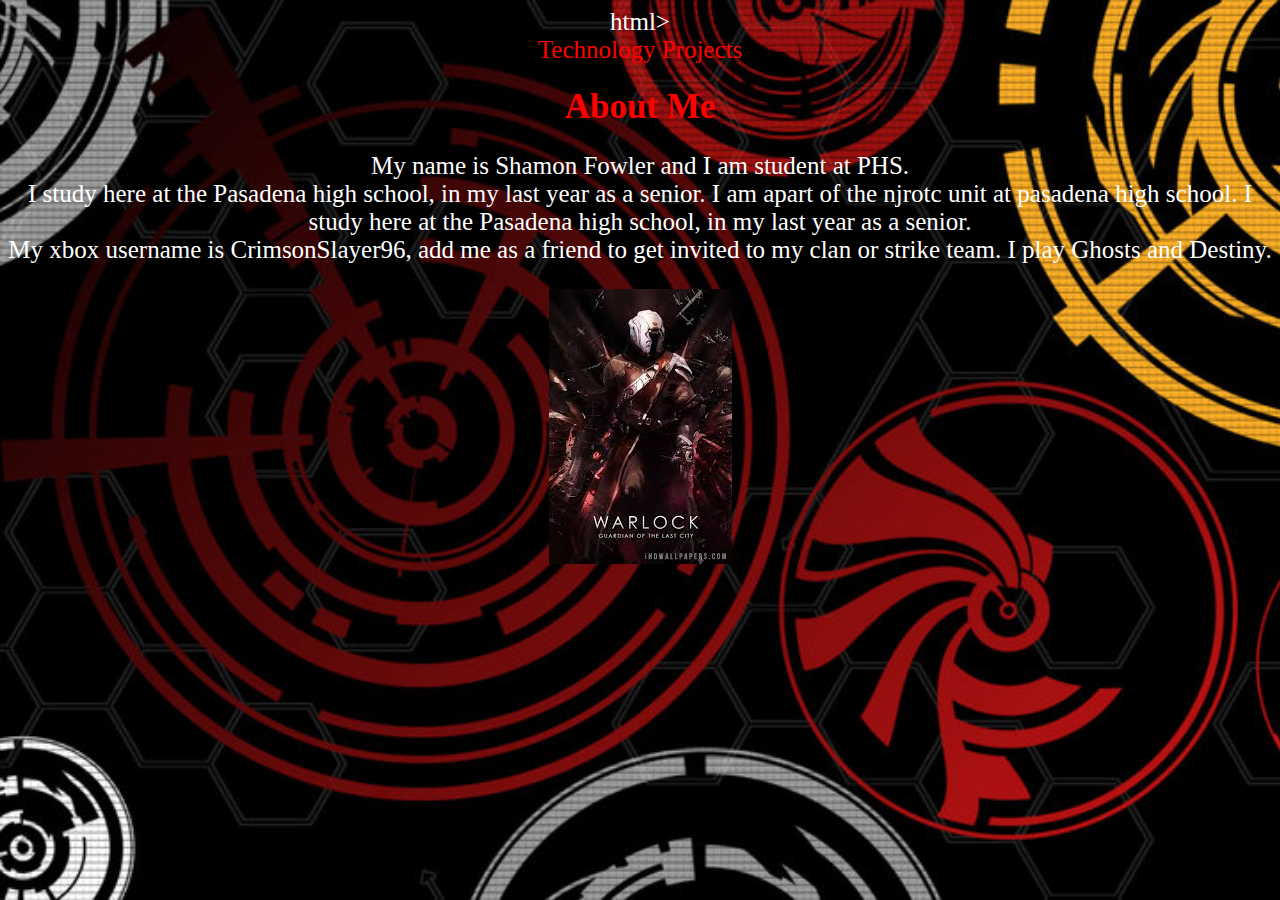
<file: Fowler S/public_html/index.html>
html>
    <head>
        <title>Fowler S Porfolio</title>
        <meta charset="UTF-8">
        <meta name="viewport" content="width=device-width, initial-scale=1.0">
        <link type="text/css" rel="stylesheet" href="css/Style.css">
    </head>
    <body background="Img/techno_wallpaper_by_thebriggz-d4vx31n.jpg">
        <header>
            <nav>
                <a href="Technology.html">Technology</a>
                <a href="Projects.html">Projects</a>
            </nav>
        </header>
        <article>
            <h1>About Me</h1>
            <p>
                My name is Shamon Fowler and I am student at PHS.
                <br />
                I study here at the Pasadena high school, in my last year as a senior. I am apart of the njrotc unit at pasadena high school.
                I study here at the Pasadena high school, in my last year as a senior.
                <br />
                My xbox username is CrimsonSlayer96, add me as a friend to get invited to my clan or strike team. I play Ghosts and Destiny.</p>
            <img src="[data-uri]">
        </article>
    </body>
</html>
</file>
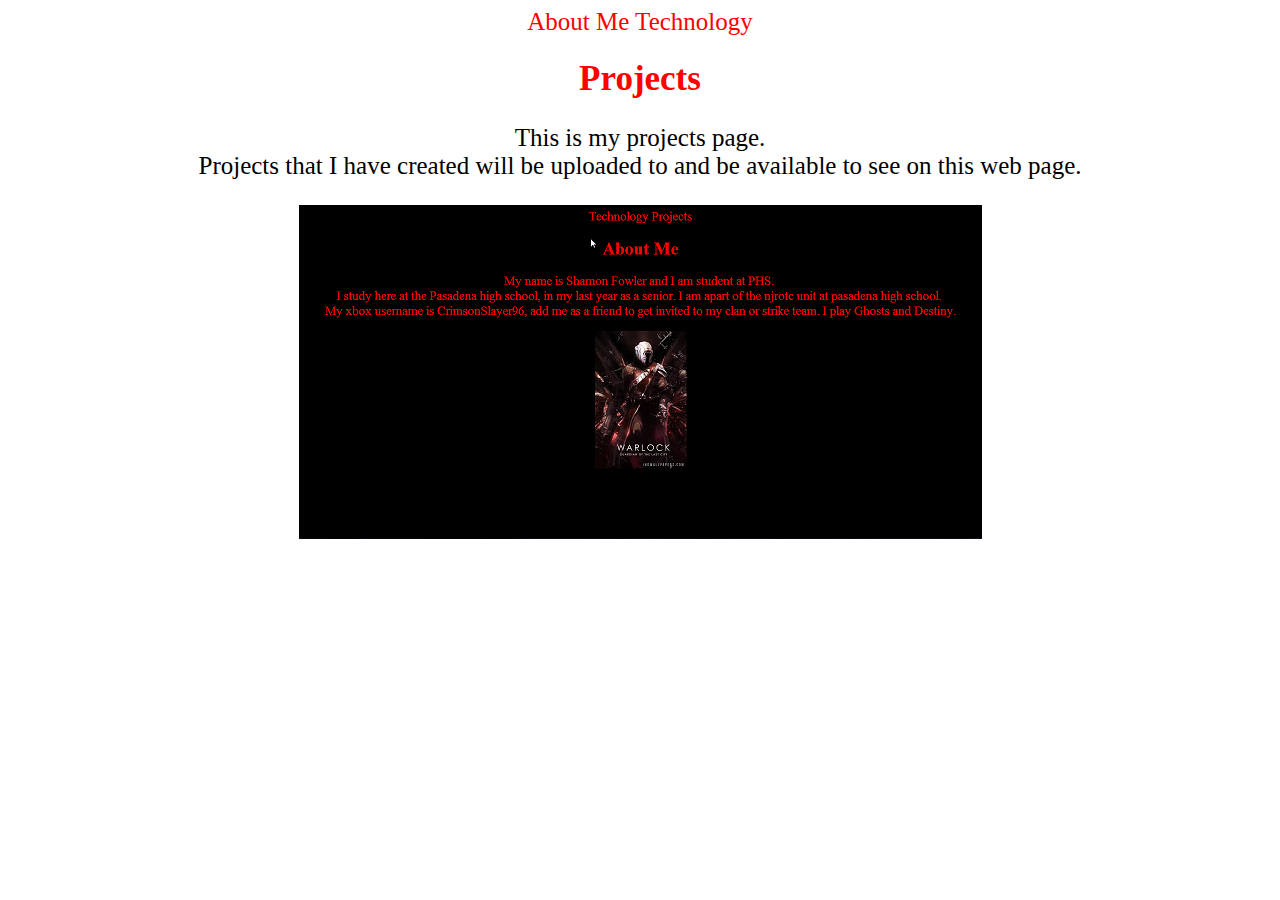
<file: Fowler S/public_html/Projects.html>
<html>
    <head>
        <title>Projects</title>
        <meta charset="UTF-8">
        <meta name="viewport" content="width=device-width, initial-scale=1.0">
        <link type="text/css" rel="stylesheet" href="css/Project-Style.css">
    </head>
    <body>
        <header>
            <nav>
                <a href="index.html">About Me</a>
                <a href="Technology.html">Technology</a>
            </nav>
        </header>
        <article>
            <h1>Projects</h1>
            <p>
                This is my projects page.
                <br />
                Projects that I have created will be uploaded to and be available to see on this web page.
            </p>
            <img src="Img/2014_09_15_21_04_33_.png" alt="">
        </article>
    </body>
</html>
</file>
<file: Fowler S/public_html/css/Style.css>
h1
{
    text-align: center;
    font-size: 35px;
    color: red;
}
body
{
    background-size: cover;
    text-align: center;
    color: white;
    font-size: 25px;
}
a{
    text-decoration: none;
    color: red;
}
img{
    alignment-adjust: central;
    width: auto;
    height: auto;
a{
    text-decoration: none;
    color: red;
}
</file>
<file: Fowler S/public_html/css/Project-Style.css>
h1
{
    text-align: center;
    font-size: 35px;
    color: red;
}
body
{
    text-align: center;
    color: black;
    font-size: 25px;
}
a{
    text-decoration: none;
    color: red;
}
img{
    alignment-adjust: central;
    width: auto;
    height: auto;
}
</file>
